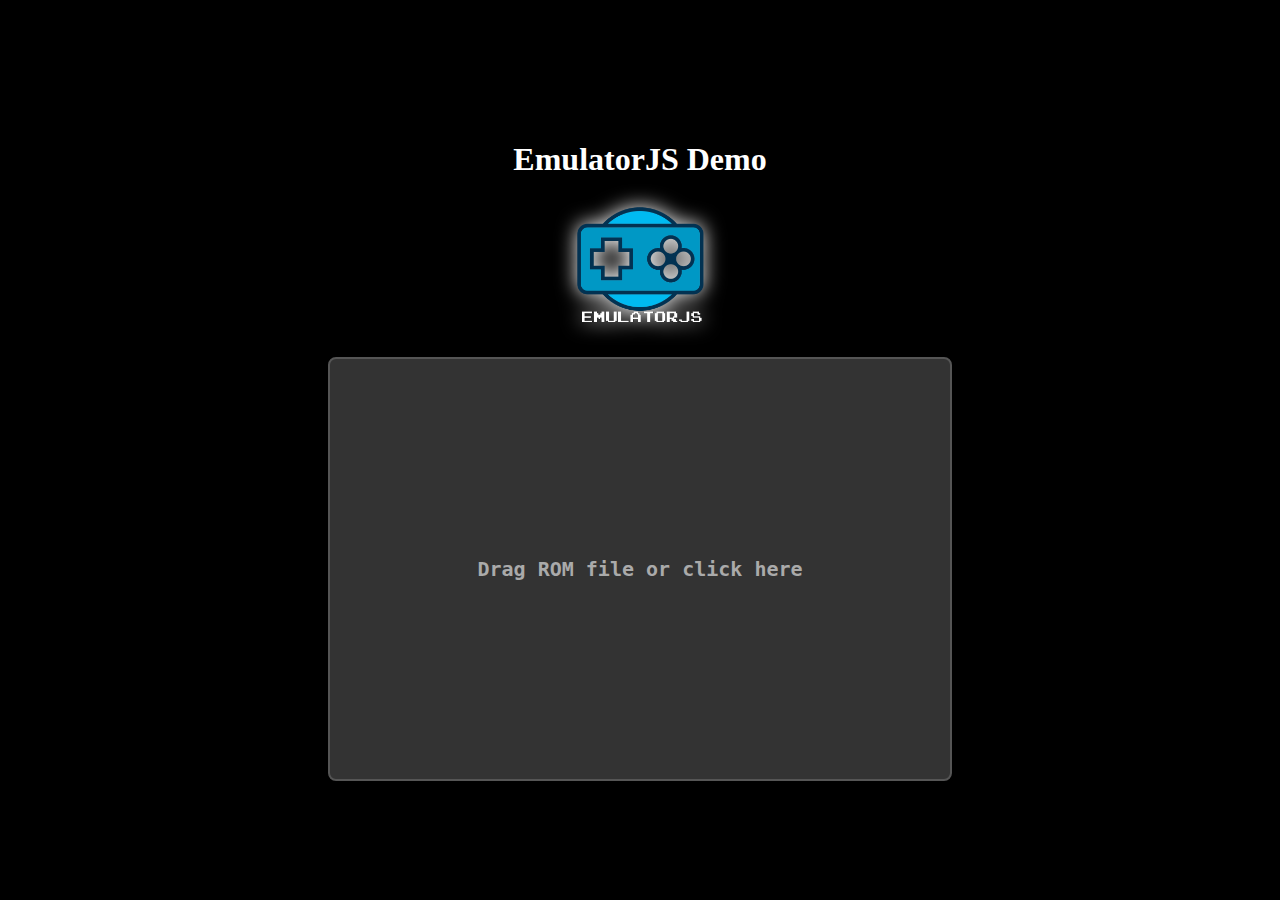
<file: EmulatorJS-4.2.3/index.html>
<!DOCTYPE html>
<html>
    <head>
        <title>EmulatorJS</title>
        <link rel = icon href = docs/favicon.ico sizes = "16x16 32x32 48x48 64x64" type = image/vnd.microsoft.icon>
        <meta name = viewport content = "width = device-width, initial-scale = 1">
        <style>
             body, html {
                height: 100%;
                background-color: black;
                color: white;
            }

            body {
                margin: 0;
                overflow: hidden;
            }

            body, #box, #top {
                display: flex;
                align-items: center;
                justify-content: center;
                flex-direction: column;
            }

            #box {
                color: #aaa;
                height: 20em;
                width: 30em;
                max-width: 80%;
                max-height: 80%;
                background-color: #333;
                border-radius: 0.4em;
                border: 2px solid #555;
                position: relative;
                flex-direction: column;
                transition-duration: 0.2s;
                overflow: hidden;
                font-family: monospace;
                font-weight: bold;
                font-size: 20px;
                margin: 5px;
                text-align: center;
                padding: 10px;
            }

            #box:hover, #box[drag] {
                border-color: #38f;
                color: #ddd
            }

            #input {
                cursor: pointer;
                position: absolute;
                left: 0;
                top: 0;
                width: 100%;
                height: 100%;
                opacity: 0;
            }

            #display {
                width: 100%;
                height: 100%
            }

            select, button {
                padding: 0.6em 0.4em;
                margin: 0.5em;
                width: 15em;
                max-width: 100%;
                font-family: monospace;
                font-weight: bold;
                font-size: 16px;
                background-color: #444;
                color: #aaa;
                border-radius: 0.4em;
                border: 1px solid #555;
                cursor: pointer;
                transition-duration: 0.2s
            }

            select:hover, button:hover {
                background-color: #666;
                color: #ddd
            }

            .logo {
                width: 130px;
                height: 130px;
                filter: drop-shadow(0 0 10px white);
            }

            #top {
                margin: 5px;
            }
        </style>
    </head>

    <body>
        <div id="top">
            <h1>EmulatorJS Demo</h1>
            <img src="docs/Logo-light.png" alt="Logo" class="logo">
            <br>
        </div>
        <div id="box">
            <input type = file id = input>
            Drag ROM file or click here
        </div>

        <script>
            let enableDebug = false;
            let enableThreads = false;
            const queryString = window.location.search;
            const urlParams = new URLSearchParams(queryString);
            if (parseInt(urlParams.get('debug')) === 1 || urlParams.get('debug') === "true") {
                enableDebug = true;
                console.log("Debug is enabled");
            } else {
                console.log("Debug is disabled");
            }

            if (parseInt(urlParams.get('threads')) === 1 || urlParams.get('threads') === "true") {
                if (window.SharedArrayBuffer) {
                    enableThreads = true;
                    console.log("Threads are enabled");
                } else {
                    console.warn("Threads are disabled as SharedArrayBuffer is not available. Threads requires two headers to be set when sending you html page. See https://stackoverflow.com/a/68630724");
                    console.log("Threads are disabled");
                }
            } else {
                console.log("Threads are disabled");
            }

            if (urlParams.get('rom')) {
                console.log(`Loading ROM from URL: roms/${urlParams.get('rom')}`);
                run(false, urlParams.get('rom'));
            }

            async function run(upload, file) {
                const url = upload ? input.files[0] : `roms/${file}`;
                const parts = upload ? input.files[0].name.split(".") : file.split(".");

                const core = await (async (ext) => {
                    if (["fds", "nes", "unif", "unf"].includes(ext))
                        return "nes"

                    if (["smc", "fig", "sfc", "gd3", "gd7", "dx2", "bsx", "swc"].includes(ext))
                        return "snes"

                    if (["z64", "n64"].includes(ext))
                        return "n64"

                    if (["pce"].includes(ext))
                        return "pce"

                    if (["ngp", "ngc"].includes(ext))
                        return "ngp"

                    if (["ws", "wsc"].includes(ext))
                        return "ws"

                    if (["col", "cv"].includes(ext))
                        return "coleco"

                    if (["d64"].includes(ext))
                        return "vice_x64sc"

                    if (["nds", "gba", "gb", "z64", "n64"].includes(ext))
                        return ext

                    return await new Promise(resolve => {
                        var coreValues = {
                            "Nintendo 64": "n64",
                            "Nintendo Game Boy": "gb",
                            "Nintendo Game Boy Advance": "gba",
                            "Nintendo DS": "nds",
                            "Nintendo Entertainment System": "nes",
                            "Super Nintendo Entertainment System": "snes",
                            "PlayStation": "psx",
                            "Virtual Boy": "vb",
                            "Sega Mega Drive": "segaMD",
                            "Sega Master System": "segaMS",
                            "Sega CD": "segaCD",
                            "Atari Lynx": "lynx",
                            "Sega 32X": "sega32x",
                            "Atari Jaguar": "jaguar",
                            "Sega Game Gear": "segaGG",
                            "Sega Saturn": "segaSaturn",
                            "Atari 7800": "atari7800",
                            "Atari 2600": "atari2600",
                            "Arcade": "arcade",
                            "NEC TurboGrafx-16/SuperGrafx/PC Engine": "pce",
                            "NEC PC-FX": "pcfx",
                            "SNK NeoGeo Pocket (Color)": "ngp",
                            "Bandai WonderSwan (Color)": "ws",
                            "ColecoVision": "coleco",
                            "Commodore 64": "vice_x64sc",
                            "Commodore 128": "vice_x128",
                            "Commodore VIC20": "vice_xvic",
                            "Commodore Plus/4": "vice_xplus4",
                            "Commodore PET": "vice_xpet"
                        }

                        const cores = Object.keys(coreValues).sort().reduce(
                            (obj, key) => { 
                                obj[key] = coreValues[key]; 
                                return obj;
                            }, 
                            {}
                        );

                        const button = document.createElement("button")
                        const select = document.createElement("select")

                        for (const type in cores) {
                            const option = document.createElement("option")

                            option.value = cores[type]
                            option.textContent = type
                            select.appendChild(option)
                        }

                        button.onclick = () => resolve(select[select.selectedIndex].value)
                        button.textContent = "Load game"
                        box.innerHTML = ""

                        box.appendChild(select)
                        box.appendChild(button)
                    })
                })(parts.pop())

                const div = document.createElement("div")
                const sub = document.createElement("div")
                const script = document.createElement("script")

                sub.id = "game"
                div.id = "display"

                const top = document.getElementById("top");
                top.remove();
                box.remove()
                div.appendChild(sub)
                document.body.appendChild(div)

                window.EJS_player = "#game";
                window.EJS_gameName = parts.shift();
                window.EJS_biosUrl = "";
                window.EJS_gameUrl = url;
                window.EJS_core = core;
                window.EJS_pathtodata = "data/";
                window.EJS_startOnLoaded = true;
                window.EJS_DEBUG_XX = enableDebug;
                window.EJS_disableDatabases = true;
                window.EJS_threads = enableThreads;

                script.src = "data/loader.js";
                document.body.appendChild(script);
            }
            
            input.onchange = async () => {
                run(true);
            }
            
            box.ondragover = () => box.setAttribute("drag", true);
            box.ondragleave = () => box.removeAttribute("drag");
        </script>
    </body>
</html>
</file>
